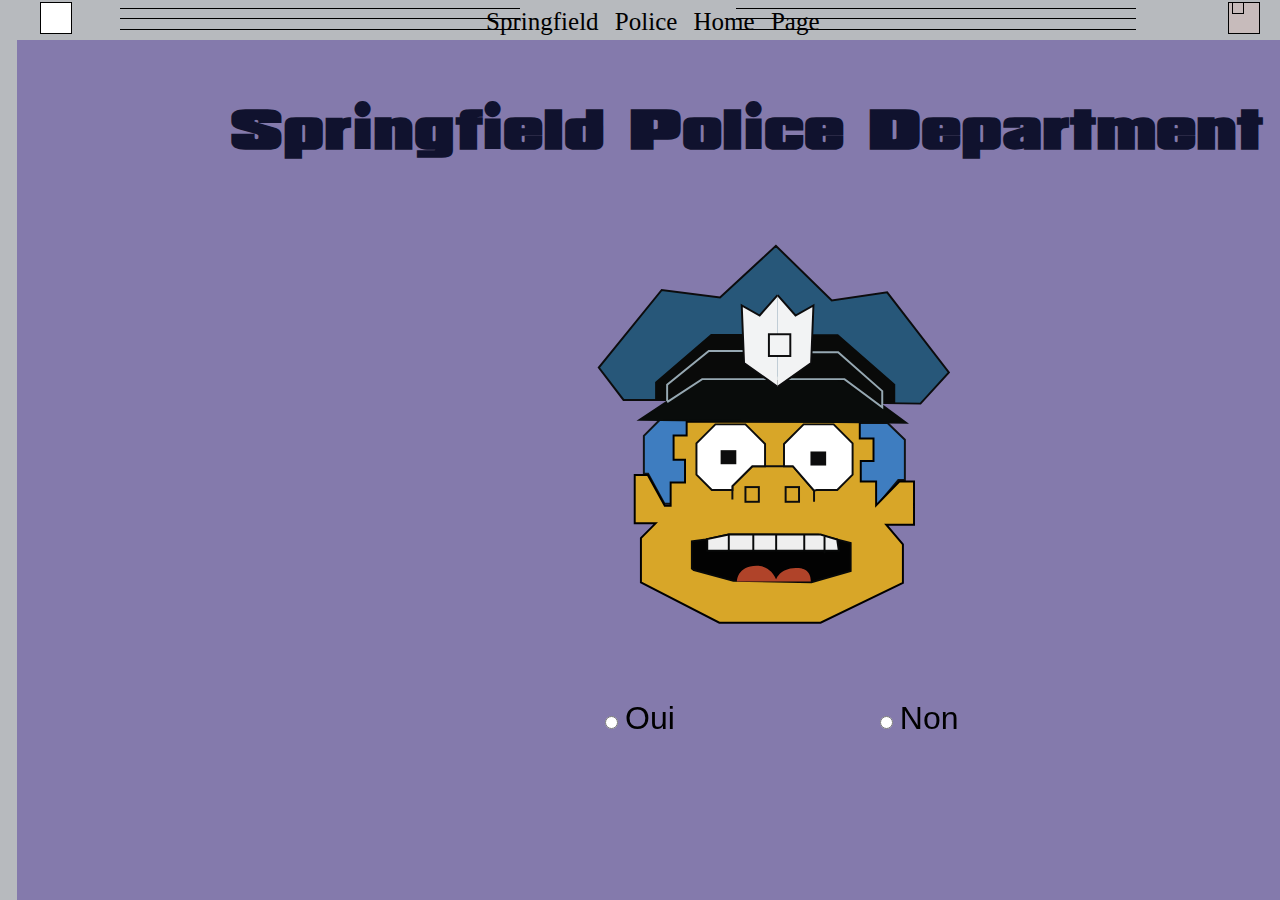
<file: index.html>
<!DOCTYPE html>
<html lang="en">
<head>
    <meta charset="UTF-8">
    <meta name="viewport" content="width=device-width, initial-scale=1.0">
    <meta http-equiv="X-UA-Compatible" content="ie=edge">
    <link rel="stylesheet" href="css.css">
    <title>Simpson</title>
</head>
<body>

   

        <iframe src="wiggum_debut.ogg" allow="autoplay" id="audio" style="display:none"></iframe>
        <audio style="visibility: hidden;position: absolute" id="myAudio" src="simpson2.wav" controls></audio>
        

    <div class="haut">

        <div style="background: white;width: 30px;height: 30px;position: absolute;left: 40px;top : 2px;border: 1px solid black;"></div>

        <div style="height: 20px;position: absolute;border-top-style: solid;border-top: 1px solid black;border-bottom: 1px solid black;margin-top: 8px;left : 120px"><div style="width: 400px;height: 1px;background: black;margin-top: 9px;"></div></div>

        <center><p class="titre_site" >Springfield Police Home Page</p></center>

        <div style="height: 20px;position: absolute;border-top-style: solid;border-top: 1px solid black;border-bottom: 1px solid black;margin-top: 8px;right: 400px;top:0px"><div style="width: 400px;height: 1px;background: black;margin-top: 9px;"></div></div>

        <div style="background: rgb(199, 187, 187);width: 30px;height: 30px;position: absolute;right: 18%;top : 2px;border: 1px solid black;"></div>
        <div style="background: rgb(199, 187, 187);width: 10px;height: 10px;position: absolute;right: 19%;top : 2px;border: 1px solid black;"></div>


    </div>

    <p id="titre" class="titre">Spr<span>i</span>ngf<span>i</span>eld Pol<span>i</span>ce Department</p>


    <div id="wig" class="wig"><img id="Wiggum" class="Wiggum" src="wigumV2_2.svg"  ></div>
    <div id="wig1" class="wig1">
        
        <img id="Wiggum1" class="Wiggum1 " src="look2.svg"  >
    </div>

    <div id="cam1" class="cam"><img  src="cam.svg"></div>

    <div class="barre_gauche"></div>




    <div id="input1" class="input1">

        <div>
            <input onclick="myFunction()" type="radio" id="Oui" name="drone">
            <label   for="Oui">Oui</label>
        </div>
                  
        <div style="margin-left: 200px">
            <input onclick="myFunction1()" type="radio" id="Non" name="drone">
            <label for="Non">Non</label>
        </div>

       



    </div>


    <div>
         


    
<script src="javascript.js"></script>  
</body>
</html>
</file>
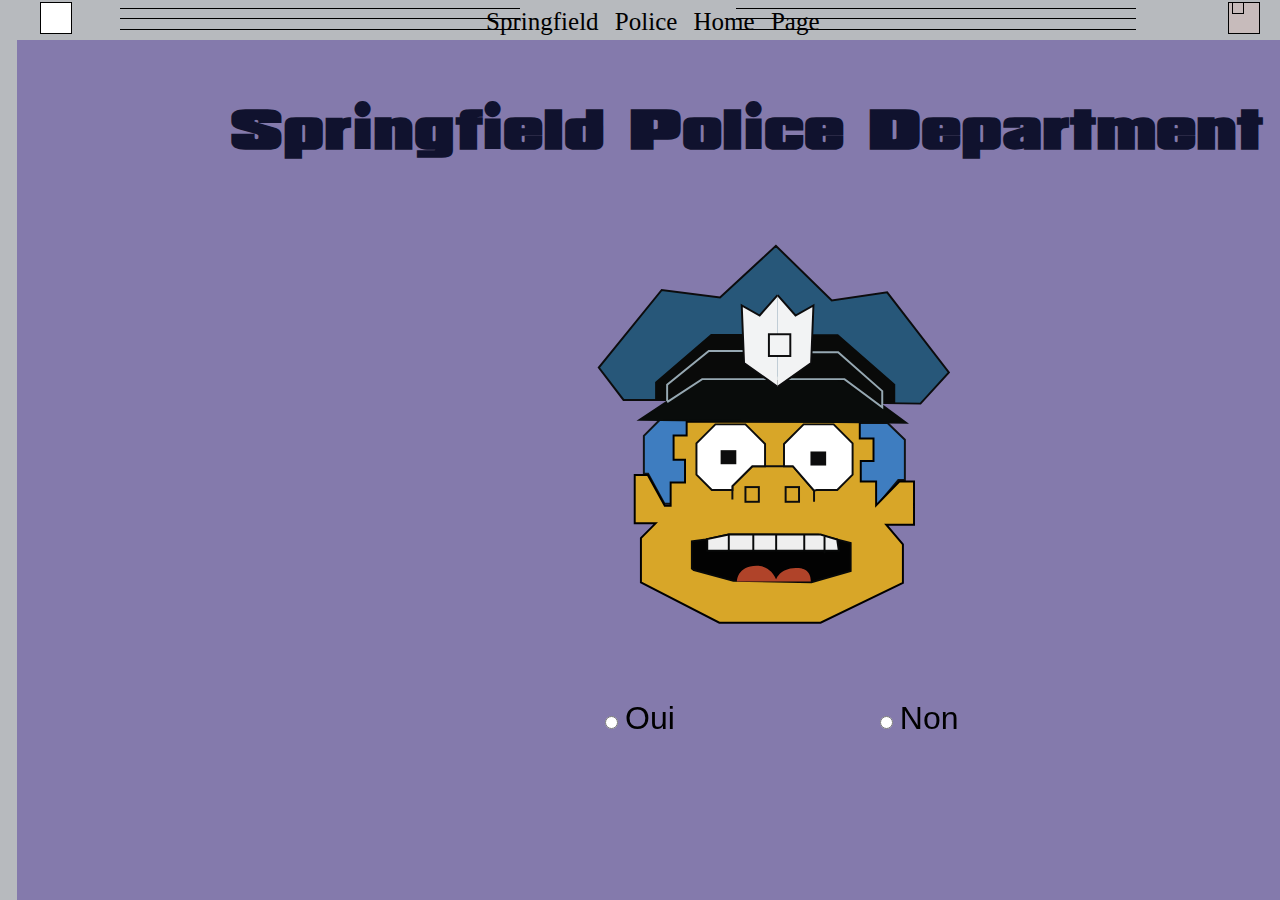
<file: wiggum.html>
<!DOCTYPE html>
<html lang="en">
<head>
    <meta charset="UTF-8">
    <meta name="viewport" content="width=device-width, initial-scale=1.0">
    <meta http-equiv="X-UA-Compatible" content="ie=edge">
    <link rel="stylesheet" href="css.css">
    <title>Simpson</title>
</head>
<body >

   

        <iframe src="wiggum_debut.ogg" allow="autoplay" id="audio" style="display:none"></iframe>
        <audio style="visibility: hidden;position: absolute" id="myAudio" src="simpson2.wav" controls></audio>
        

    <div class="haut">

        <div class="dis" style="background: white;width: 30px;height: 30px;position: absolute;left: 40px;top : 2px;border: 1px solid black;"></div>

        <div class="dis" style="height: 20px;position: absolute;border-top-style: solid;border-top: 1px solid black;border-bottom: 1px solid black;margin-top: 8px;left : 120px"><div style="width: 400px;height: 1px;background: black;margin-top: 9px;"></div></div>

        <center><p class="titre_site" >Springfield Police Home Page</p></center>

        <div class="dis" style="height: 20px;position: absolute;border-top-style: solid;border-top: 1px solid black;border-bottom: 1px solid black;margin-top: 8px;right: 400px;top:0px"><div style="width: 400px;height: 1px;background: black;margin-top: 9px;"></div></div>

        <div class="dis"  style="background: rgb(199, 187, 187);width: 30px;height: 30px;position: absolute;right: 18%;top : 2px;border: 1px solid black;"></div>
        <div class="dis" style="background: rgb(199, 187, 187);width: 10px;height: 10px;position: absolute;right: 19%;top : 2px;border: 1px solid black;"></div>


    </div>

    <p id="titre" class="titre">Spr<span>i</span>ngf<span>i</span>eld Pol<span>i</span>ce Department</p>

    <video id ="vid" width="100%" height="100%" controls>

            <source src="simpson.webm"
            type="video/webm">

    </video>


    <center><div id="wig" class="wig"><img id="Wiggum" class="Wiggum" src="wigumV2_2.svg"  ></div></center>
    <center><div id="wig1" class="wig1">
        
        <img id="Wiggum1" class="Wiggum1 " src="look2.svg"  >
    </div></center>
   

    <div id="cam1" class="cam"><img  src="cam.svg"></div>

    <div class="barre_gauche"></div>




    <div id="input1" class="input1">

        <div>
            <input onclick="myFunction()" type="radio" id="Oui" name="drone">
            <label   for="Oui">Oui</label>
        </div>
                  
        <div style="margin-left: 200px">
            <input onclick="myFunction1()" type="radio" id="Non" name="drone">
            <label for="Non">Non</label>
        </div>

       



    </div>


    <div>


    
         


    
<script src="javascript.js"></script>  
</body>
</html>
</file>
<file: css.css>
@font-face {
    font-family: Padaloma;
    src: url(Padaloma.ttf);


  }


body{

    background: #847aac;
    overflow-x: hidden;
    margin: 0px;
    padding: 0px;
}

.Wiggum{

    width: 98em;
    position: absolute;
    top : -10em;
    left: 0px;
    


}




.haut{
    position: fixed;
    width: 120%;
    height: 40px;
    background: rgb(183, 186, 190);
    z-index: 10;
    
    



}

.titre_site{

    display:inline;
    margin-left: -15%;
    position: relative;
    top : 8px;
    font-size: 25px;
    word-spacing: 10px;
}

::-webkit-scrollbar{

    background-color: rgb(183, 186, 190);
    width: 17px;

    
}

::-webkit-scrollbar-thumb {
    background: rgb(93, 90, 100); 
    
  }

 .barre_gauche{

    background-color: rgb(183, 186, 190);
    width: 17px;
    height: 100%;
    position: fixed;
    top : 0px;
    left : 0px;




 }

 .wig{

    position: absolute;
    top : 80px;
    left: 0%;

    width: 100%;
    height: 800px;
    
    z-index: 5;
    
    
 }

 #vid{

   position: absolute;
   top : 0px;
   left : 0px;
   z-index: 40;
   display: none;
 }

 .wig1{

    position: relative;
    top : 150px;
    left: 0%;
    display: inline-block;
    

    /* background: red; */

   

    
    
    
    
    
    
    
    
 }

 .Wiggum1{

    width: 75em;
    margin-left: auto;
    margin-right: auto;
    margin-top: -100px;

    
    transform : rotate(360deg);
    animation-name: example;
    animation-duration: 20s ;
    transform-origin: center;
    /* animation-delay: s; */

    visibility: hidden;
    
    animation-iteration-count: infinite;
   
    
    /* position: absolute;
    top : -10em;
    left: 0px; */
    
    
    


    


}


.cam{

    position : fixed;
    top : 350px;
    left : 60%;
    animation-name: cli;
    /* animation-delay: 4s; */
    
    animation-duration: 1s ;

    opacity: 0;

    

    animation-iteration-count: infinite;
    

    
}

#cam1{


    display: none;



}


 #wig1{

    display : none;

 }

 .titre{


    color : #10122E;
    font-weight: bold;
    font-family: Padaloma;
    display: inline-block;
    margin-top: 100px;
    margin-left: 18%;
    z-index: 17;
    font-size: 3em;


 }

 span{

    font-weight: normal;


    
    

    
 }

 .input1{

    display: flex;

    position: absolute;
    top : 700px;
    left : 600px;
    z-index: 7;


 }
 
 label{

    font: 2rem 'Fira Sans', sans-serif;
 }


 @keyframes example {
    from {transform: rotate(360deg);visibility: visible;}
    to {transform: rotate(-360deg);visibility: visible;}
  }

  @keyframes cli {
    0% {opacity: 0;}
    100%{opacity: 100;}
   
  }


  /* @media (max-width: 800px) { 

   .dis{

      display : none;

      
   }












   } */
</file>
